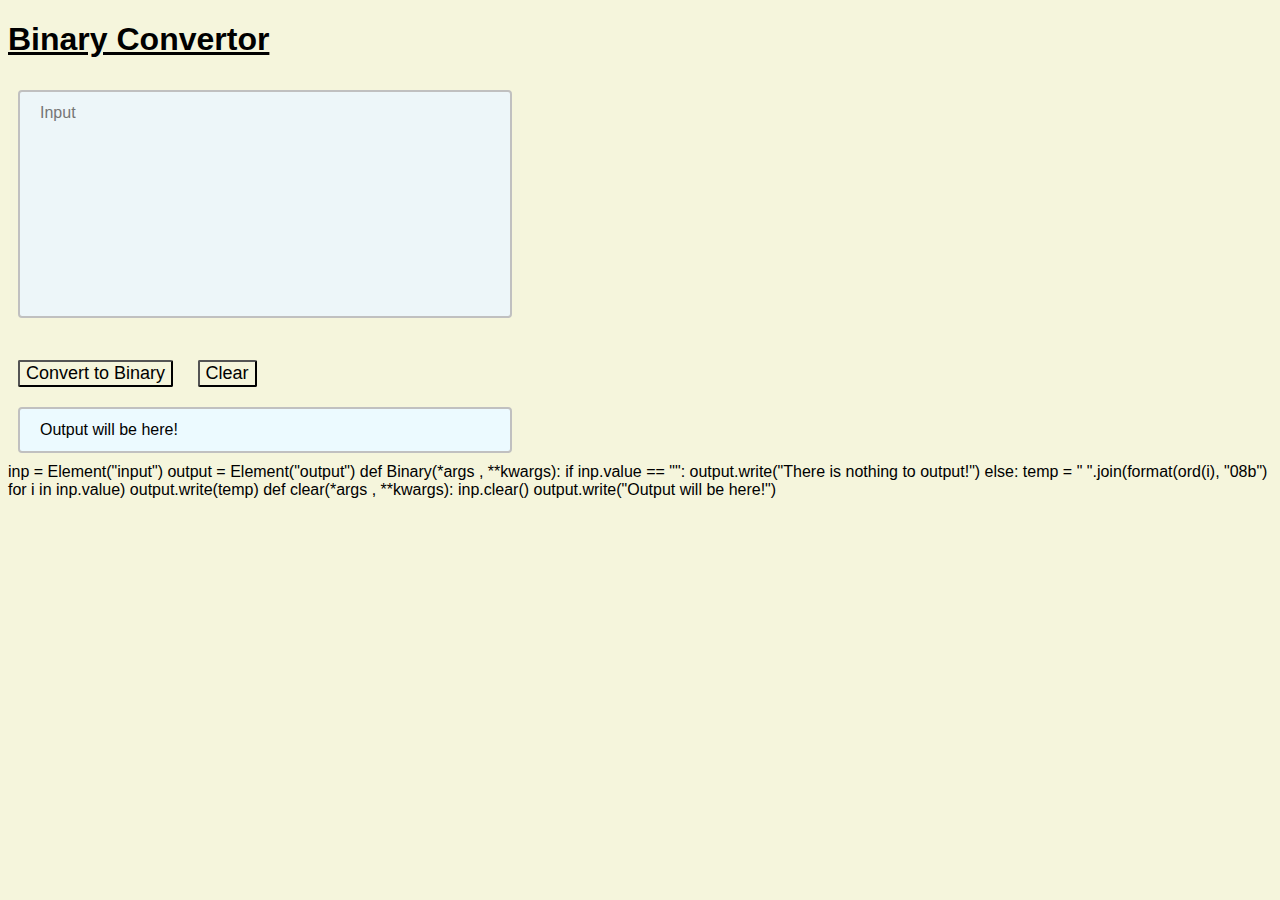
<file: Binary converter/index.html>
<!DOCTYPE html>
<html>
<head>
    <meta charset='utf-8'>
    <meta http-equiv='X-UA-Compatible' content='IE=edge'>
    <title>Binary Convertor</title>
    <meta name='viewport' content='width=device-width, initial-scale=1'>
    <link rel='stylesheet' type='text/css' media='screen' href='style.css'>
    <script defer src="https://pyscript.net/alpha/pyscript.js"></script>

<body>
    <h1>Binary Convertor</h1>

    <div class="input-area" id="main">

        <textarea class="input" id="input" placeholder="Input"></textarea>

        <br><br>

        <button class="btn1" id="btnInput" type="button" pys-onClick="Binary">Convert to Binary</button>
        
        <button class="btn2" id="btnClear" type="button" pys-onClick="clear">Clear</button>
    </div>


    <div class="output-area" id="sub">
        
        <p class="output" id="output">Output will be here!</p>
    </div>

</body>

<py-script>
    inp = Element("input")
    output = Element("output")

    def Binary(*args , **kwargs):
        if inp.value == "":
            output.write("There is nothing to output!")
        else:
            temp = " ".join(format(ord(i), "08b") for i in inp.value)
            output.write(temp)

    def clear(*args , **kwargs):
        inp.clear()
        output.write("Output will be here!")
</py-script>

</html>
</file>
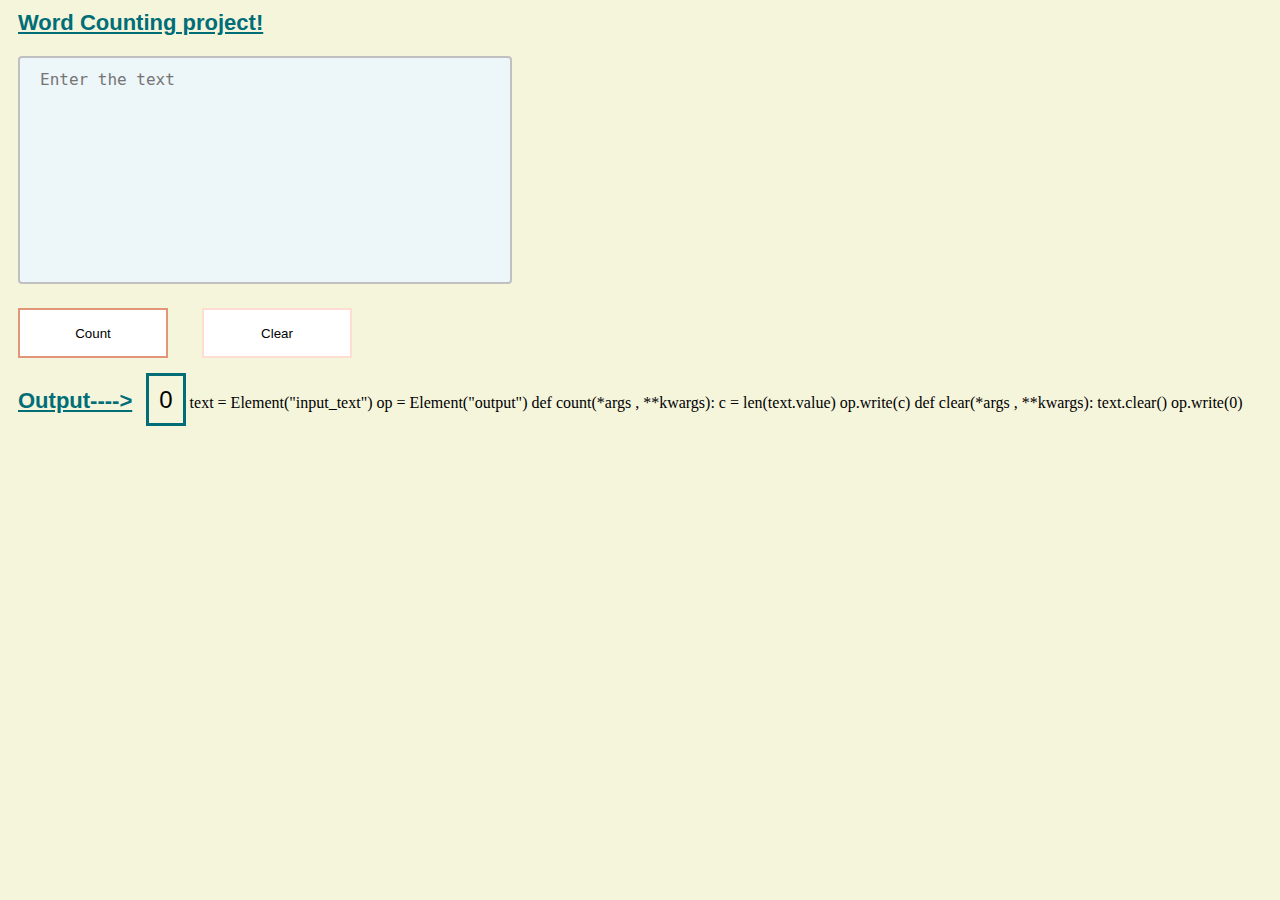
<file: WordCount/index.html>
<!DOCTYPE html>
<html lang="en">
<head>
    <meta charset="UTF-8">
    <meta http-equiv="X-UA-Compatible" content="IE=edge">
    <meta name="viewport" content="width=device-width, initial-scale=1.0">
    <link rel="stylesheet" href="style.css"/>
    <script defer src="https://pyscript.net/alpha/pyscript.js"></script>
    <title>Word Count</title>
</head>
<body>
    <h1>Word Counting project!</h1>
    
    <textarea name="input_text" id="input_text" placeholder="Enter the text"></textarea>
    
    <br>
    
    <button id="run" type="button" class="count" pys-onClick="count">Count</button>
    <button id="clear" type="button" class="clear" pys-onClick="clear">Clear</button>

    <br><br>

    <h1 class="h1">Output----></h1>
    <p class="output" id="output">0</p>
</body>

<py-script>
    text = Element("input_text")
    op = Element("output")

    def count(*args , **kwargs):
        c = len(text.value)
        op.write(c)

    def clear(*args , **kwargs):
        text.clear()
        op.write(0)
        
</py-script>
</html>
</file>
<file: Binary converter/style.css>
*{
    background-color: beige;
    font-family: 'Gill Sans', 'Gill Sans MT', Calibri, 'Trebuchet MS', sans-serif;
}
h1{
    text-decoration: underline;
}

.input{
    width: 450px;
    height: 200px;
    margin: 10px;
    padding: 12px 20px;
    border: 2px solid silver;
    background-color: rgb(237,246,249);
    border-radius: 4px;
    resize: none;
    font-size: 16px;
    outline: none;
    transition: all 0.2s;
}
.output{
    width: 450px;
    height: auto;
    margin: 10px;
    padding: 12px 20px;
    border: 2px solid silver;
    background-color: rgb(236, 250, 255);
    border-radius: 4px;
    resize: none;
    font-size: 16px;
    outline: none;
    transition: all 0.2s;
}

button{
    margin: 10px;
    border-radius: 2px;
    border-width: 2px;
    font-size: large;
}

button:hover{
    border-color: brown;
    transition-delay: 0.2s;
}
</file>
<file: WordCount/style.css>
*{
    background-color: beige;
}
h1{
    color: rgb(0,109,119);
    text-decoration: underline;
    font-family: 'Trebuchet MS', 'Lucida Sans Unicode', 'Lucida Grande', 'Lucida Sans', Arial, sans-serif;
    font-size: 22px;
    margin: 10px;
}
textarea{
    width: 450px;
    height: 200px;
    margin: 10px;
    padding: 12px 20px;
    border: 2px solid silver;
    background-color: rgb(237,246,249);
    border-radius: 4px;
    resize: none;
    font-size: 16px;
    outline: none;
    transition: all 0.2s;

}
.count{
    width: 150px;
    height: 50px;
    background-color: white;
    color: black;
    border: 2px solid rgb(226,149,120);
    transition-duration: 0.4s;
    text-align: center;
    margin: 10px 10px;
    display: inline-block;
}
.count:hover{
    background-color: rgb(226,149,120);
}

.clear{
    width: 150px;
    height: 50px;
    margin-left: 20px;
    display: inline-block;
    background-color: white;
    color: black;
    border: 2px solid rgb(255,221,210);
    transition-duration: 0.4s;
}
.clear:hover{
    background-color: rgb(255,221,210);

}

.output ,  .h1{
    display: inline;
    
}

.output{
    color: black;
    padding: 10px;
    font-size: 24px;
    font-weight: 450;
    font-family: 'Trebuchet MS', 'Lucida Sans Unicode', 'Lucida Grande', 'Lucida Sans', Arial, sans-serif ;
    border-width: auto;
    border-style: solid;
    border-color: rgb(0,109,119);
    text-align: center;
    transition-duration: 0.2s;
    
}
</file>
